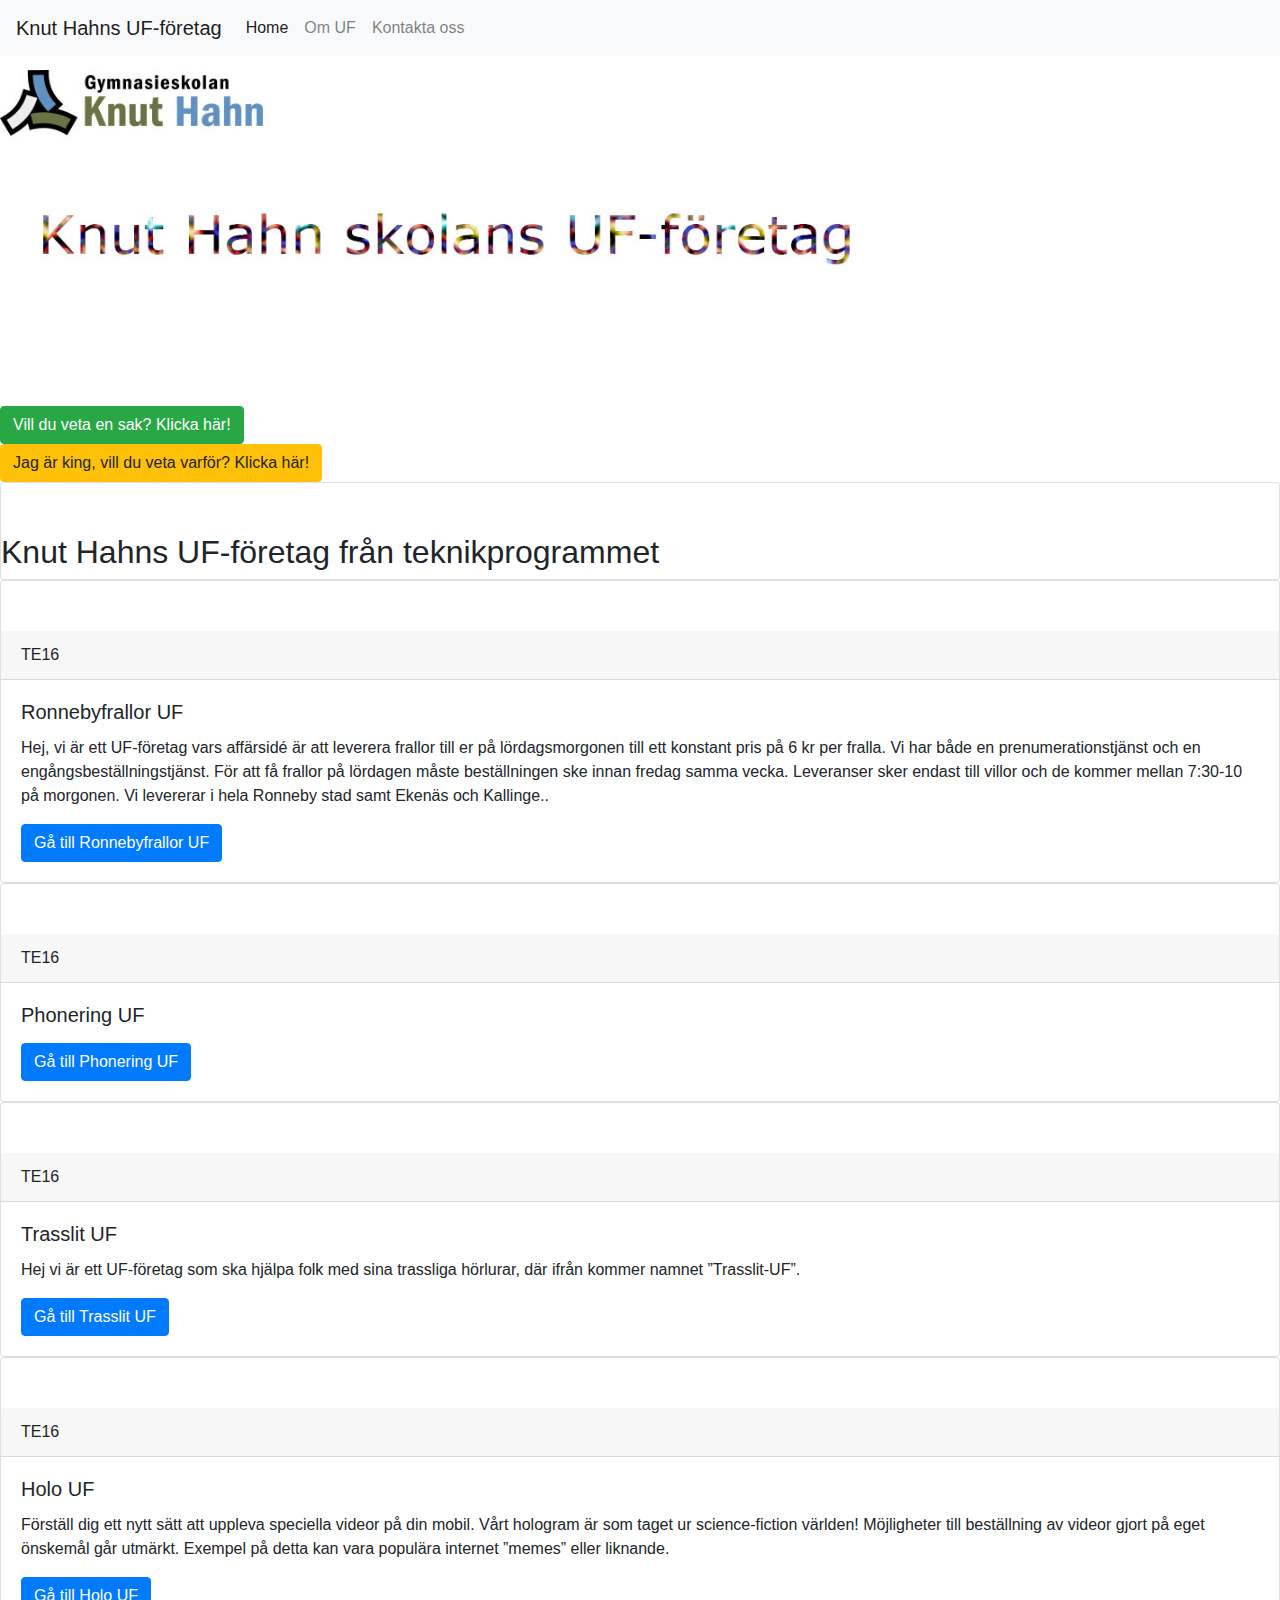
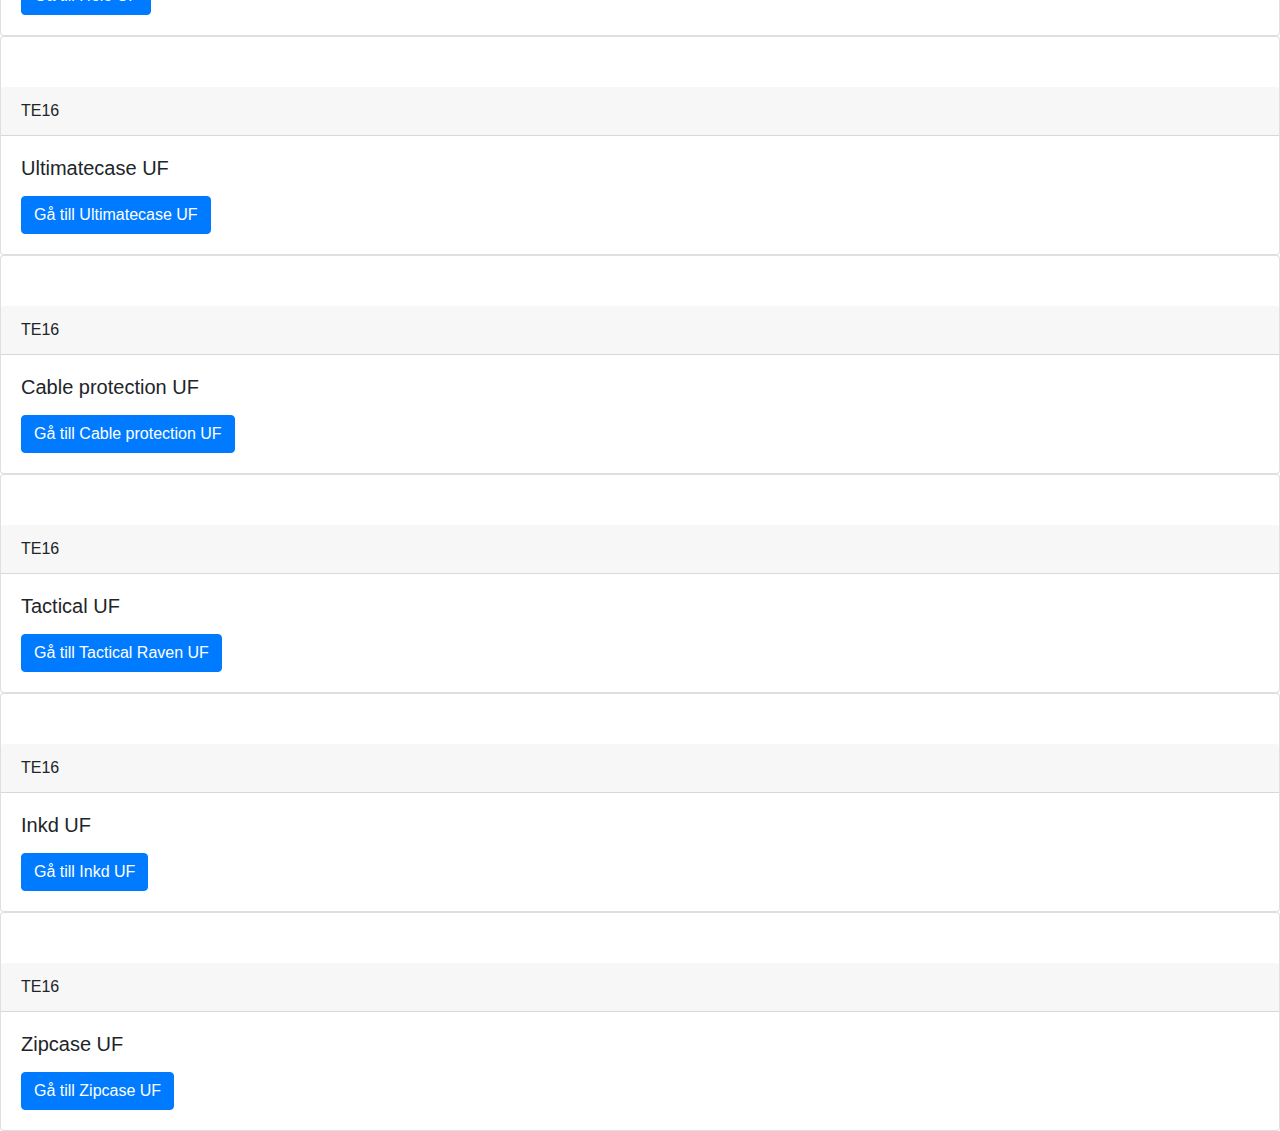
<file: index.html>
<!DOCTYPE html>
<html lang="en" dir="ltr">
  <head>
    <meta charset="utf-8">

      <!-- Bootstrap CSS -->
  <link rel="stylesheet" href="css/bootstrap.css">
  <link rel="stylesheet" href="css/style.css">

  </head>
  <body>

  <!-- Navbar -->
  <nav class="navbar navbar-expand-lg navbar-light bg-light">
  <a class="navbar-brand" href="#">Knut Hahns UF-företag</a>
  <button class="navbar-toggler" type="button" data-toggle="collapse" data-target="#navbarNavDropdown" aria-controls="navbarNavDropdown" aria-expanded="false" aria-label="Toggle navigation">
    <span class="navbar-toggler-icon"></span>
  </button>
  <div class="collapse navbar-collapse" id="navbarNavDropdown">
    <ul class="navbar-nav">
      <li class="nav-item active">
        <a class="nav-link" href="index.html">Home <span class="sr-only">(current)</span></a>
      </li>
     

     
            <li class="nav-item">
        <a class="nav-link" href="omUF.html">Om UF</a>
      </li>
       <li class="nav-item">
        <a class="nav-link" href="kontakt.html">Kontakta oss</a>
      </li>
    </ul>
  </div>
</nav>

<img src="img\knutan.jpg" alt="Smiley face" height="350" width="900">


<div><button class="btn btn-success" onclick="this.innerHTML='Du är väldigt fin idag!'">Vill du veta en sak? Klicka här!</button></div>

<div><button class="btn btn-warning" onclick="changeText()">Jag är king, vill du veta varför? Klicka här!</button></div>

<div class="card mellanrum">
<h2 id="rubrik">Knut Hahns UF-företag från teknikprogrammet</h2>
</div>
<!-- Card UF -->

<div class="card mellanrum">
  <div class="card-header">
    TE16
  </div>
  <div class="card-body">
    <h5 class="card-title">Ronnebyfrallor UF</h5>
    <p class="card-text">Hej, vi är ett UF-företag vars affärsidé är att leverera frallor till er på lördagsmorgonen till ett konstant pris på 6 kr per fralla.

Vi har både en prenumerationstjänst och en engångsbeställningstjänst.

För att få frallor på lördagen måste beställningen ske innan fredag samma vecka.

Leveranser sker endast till villor och de kommer mellan 7:30-10 på morgonen.

Vi levererar i hela Ronneby stad samt Ekenäs och Kallinge..</p>
    <a href="http://ronnebyfrallor.se" class="btn btn-primary">Gå till Ronnebyfrallor UF</a>
  </div>
</div>

<!-- Card UF -->

<div class="card mellanrum">
  <div class="card-header">
    TE16
  </div>
  <div class="card-body">
    <h5 class="card-title">Phonering UF</h5>
    <p class="card-text">
    </p>
    <a href="http://phonering.se/" class="btn btn-primary">Gå till Phonering UF</a>
  </div>
</div>

<!-- Card UF -->

<div class="card mellanrum">
  <div class="card-header">
    TE16
  </div>
  <div class="card-body">
    <h5 class="card-title">Trasslit UF</h5>
    <p class="card-text">Hej vi är ett UF-företag som ska hjälpa folk med sina trassliga hörlurar, där ifrån kommer namnet ”Trasslit-UF”.</p>
    <a href="http://trasslit.se/" class="btn btn-primary">Gå till Trasslit UF</a>
  </div>
</div>

<!-- Card UF -->

<div class="card mellanrum">
  <div class="card-header">
    TE16
  </div>
  <div class="card-body">
    <h5 class="card-title">Holo UF</h5>
    <p class="card-text">Förställ dig ett nytt sätt att uppleva speciella videor på din mobil.

Vårt hologram är som taget ur science-fiction världen!

Möjligheter till beställning av videor gjort på eget önskemål går utmärkt. Exempel på detta kan vara populära internet ”memes” eller liknande.</p>
    <a href="http://holouf.se/" class="btn btn-primary">Gå till Holo UF</a>
  </div>
</div>

<!-- Card UF -->

<div class="card mellanrum">
  <div class="card-header">
    TE16
  </div>
  <div class="card-body">
    <h5 class="card-title">Ultimatecase UF</h5>
    <p class="card-text"></p>
    <a href="http://ultimatecase.se/" class="btn btn-primary">Gå till Ultimatecase UF</a>
  </div>
</div>

<!-- Card UF -->

<div class="card mellanrum">
  <div class="card-header">
    TE16
  </div>
  <div class="card-body">
    <h5 class="card-title">Cable protection UF</h5>
    <p class="card-text"></p>
    <a href="http://cableprotection.se/" class="btn btn-primary">Gå till Cable protection UF</a>
  </div>
</div>

<!-- Card UF -->

<div class="card mellanrum">
  <div class="card-header">
    TE16
  </div>
  <div class="card-body">
    <h5 class="card-title">Tactical UF</h5>
    <p class="card-text"></p>
    <a href="http://tacticalraven.se/" class="btn btn-primary">Gå till Tactical Raven UF</a>
  </div>
</div>

<!-- Card UF -->

<div class="card mellanrum">
  <div class="card-header">
    TE16
  </div>
  <div class="card-body">
    <h5 class="card-title">Inkd UF</h5>
    <p class="card-text"></p>
    <a href="http://inkduf.se/" class="btn btn-primary">Gå till Inkd UF</a>
  </div>
</div>

<!-- Card UF -->

<div class="card mellanrum">
  <div class="card-header">
    TE16
  </div>
  <div class="card-body">
    <h5 class="card-title">Zipcase UF</h5>
    <p class="card-text"></p>
    <a href="http://zipcase.se/" class="btn btn-primary">Gå till Zipcase UF</a>
  </div>
</div>



  <!-- Boostrap javascript -->
  <script src="https://code.jquery.com/jquery-3.2.1.slim.min.js" integrity="sha384-KJ3o2DKtIkvYIK3UENzmM7KCkRr/rE9/Qpg6aAZGJwFDMVNA/GpGFF93hXpG5KkN" crossorigin="anonymous"></script>
  <script src="https://cdnjs.cloudflare.com/ajax/libs/popper.js/1.12.3/umd/popper.min.js" integrity="sha384-vFJXuSJphROIrBnz7yo7oB41mKfc8JzQZiCq4NCceLEaO4IHwicKwpJf9c9IpFgh" crossorigin="anonymous"></script>
  <script src="https://maxcdn.bootstrapcdn.com/bootstrap/4.0.0-beta.2/js/bootstrap.min.js" integrity="sha384-alpBpkh1PFOepccYVYDB4do5UnbKysX5WZXm3XxPqe5iKTfUKjNkCk9SaVuEZflJ" crossorigin="anonymous"></script>

  <!-- Javascriptfil -->
  <script src = "js/javascript.js"> </script>

  </body>
</html>
</file>
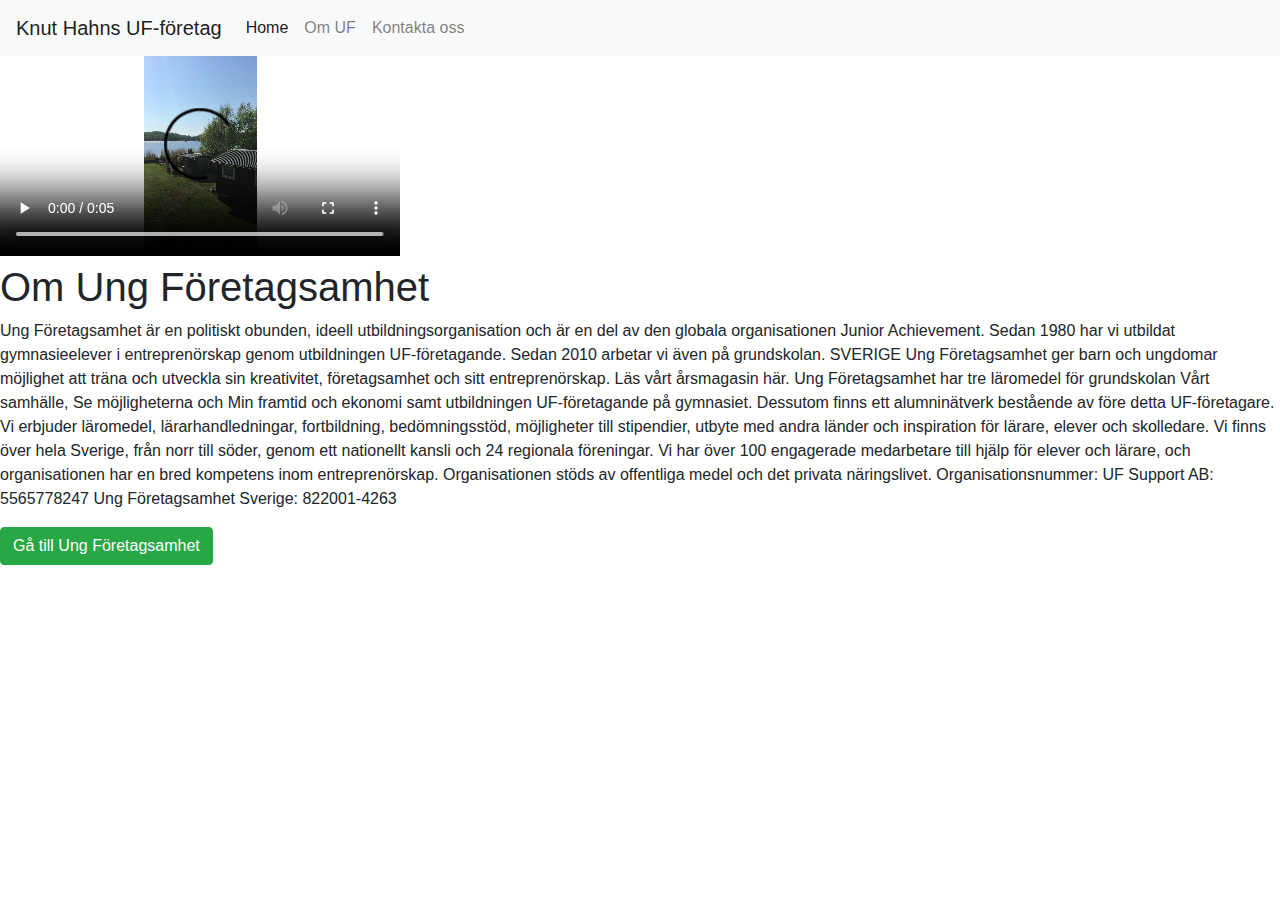
<file: omUF.html>
<!DOCTYPE html>
<html lang="en" dir="ltr">
  <head>
    <meta charset="utf-8">

      <!-- Bootstrap CSS -->
  <link rel="stylesheet" href="css/bootstrap.css">
  <link rel="stylesheet" href="css/style.css">

    <title></title>
  </head>
  <body>

  <!-- Navbar -->
  <nav class="navbar navbar-expand-lg navbar-light bg-light">
  <a class="navbar-brand" href="#">Knut Hahns UF-företag</a>
  <button class="navbar-toggler" type="button" data-toggle="collapse" data-target="#navbarNavDropdown" aria-controls="navbarNavDropdown" aria-expanded="false" aria-label="Toggle navigation">
    <span class="navbar-toggler-icon"></span>
  </button>
  <div class="collapse navbar-collapse" id="navbarNavDropdown">
    <ul class="navbar-nav">
      <li class="nav-item active">
        <a class="nav-link" href="index.html">Home <span class="sr-only">(current)</span></a>
      </li>
     
   <!-- card uf -->
      <li class="nav-item">
        <a class="nav-link" href="omUF.html">Om UF</a>
      </li>

   <!-- card uf -->
      <li class="nav-item">
        <a class="nav-link" href="kontakt.html">Kontakta oss</a>
      </li>
    </ul>
  </div>
</nav>

  <!-- Video-test -->
  <video width="400" height="200" controls>
    <source src="img/havet.mov" type="video/mp4">
    <source src="img/havet.ogg" type="video/ogg">
    <!-- Om webbläsaren inte stödjer video så får man detta felmeddelandet -->
    Din webbläsare stödjer ej videotaggen.
  </video>

  <h1>Om Ung Företagsamhet</h1>
<p>Ung Företagsamhet är en politiskt obunden, ideell utbildningsorganisation och är en del av den globala organisationen Junior Achievement. Sedan 1980 har vi utbildat gymnasieelever i entreprenörskap genom utbildningen UF-företagande. Sedan 2010 arbetar vi även på grundskolan.

SVERIGE
 

Ung Företagsamhet ger barn och ungdomar möjlighet att träna och utveckla sin kreativitet, företagsamhet och sitt entreprenörskap.

Läs vårt årsmagasin här.
Ung Företagsamhet har tre läromedel för grundskolan Vårt samhälle, Se möjligheterna och Min framtid och ekonomi samt utbildningen UF-företagande på gymnasiet. Dessutom finns ett alumninätverk bestående av före detta UF-företagare.

Vi erbjuder läromedel, lärarhandledningar, fortbildning, bedömningsstöd, möjligheter till stipendier, utbyte med andra länder och inspiration för lärare, elever och skolledare.

Vi finns över hela Sverige, från norr till söder, genom ett nationellt kansli och 24 regionala föreningar. Vi har över 100 engagerade medarbetare till hjälp för elever och lärare, och organisationen har en bred kompetens inom entreprenörskap. Organisationen stöds av offentliga medel och det privata näringslivet.

Organisationsnummer:
UF Support AB: 5565778247
Ung Företagsamhet Sverige: 822001-4263
</p>

<a href="https://ungforetagsamhet.se/" class="btn btn-success">Gå till Ung Företagsamhet</a>

  <!-- Boostrap javascript -->
  <script src="https://code.jquery.com/jquery-3.2.1.slim.min.js" integrity="sha384-KJ3o2DKtIkvYIK3UENzmM7KCkRr/rE9/Qpg6aAZGJwFDMVNA/GpGFF93hXpG5KkN" crossorigin="anonymous"></script>
  <script src="https://cdnjs.cloudflare.com/ajax/libs/popper.js/1.12.3/umd/popper.min.js" integrity="sha384-vFJXuSJphROIrBnz7yo7oB41mKfc8JzQZiCq4NCceLEaO4IHwicKwpJf9c9IpFgh" crossorigin="anonymous"></script>
  <script src="https://maxcdn.bootstrapcdn.com/bootstrap/4.0.0-beta.2/js/bootstrap.min.js" integrity="sha384-alpBpkh1PFOepccYVYDB4do5UnbKysX5WZXm3XxPqe5iKTfUKjNkCk9SaVuEZflJ" crossorigin="anonymous"></script>

  <!-- Javascriptfil -->
  <script src = "js/javascript.js"> </script>

  </body>
</html>
</file>
<file: css/style.css>
.grid
{
	color: red;
}

.mellanrum
{
	padding-top: 50px;
}
</file>
